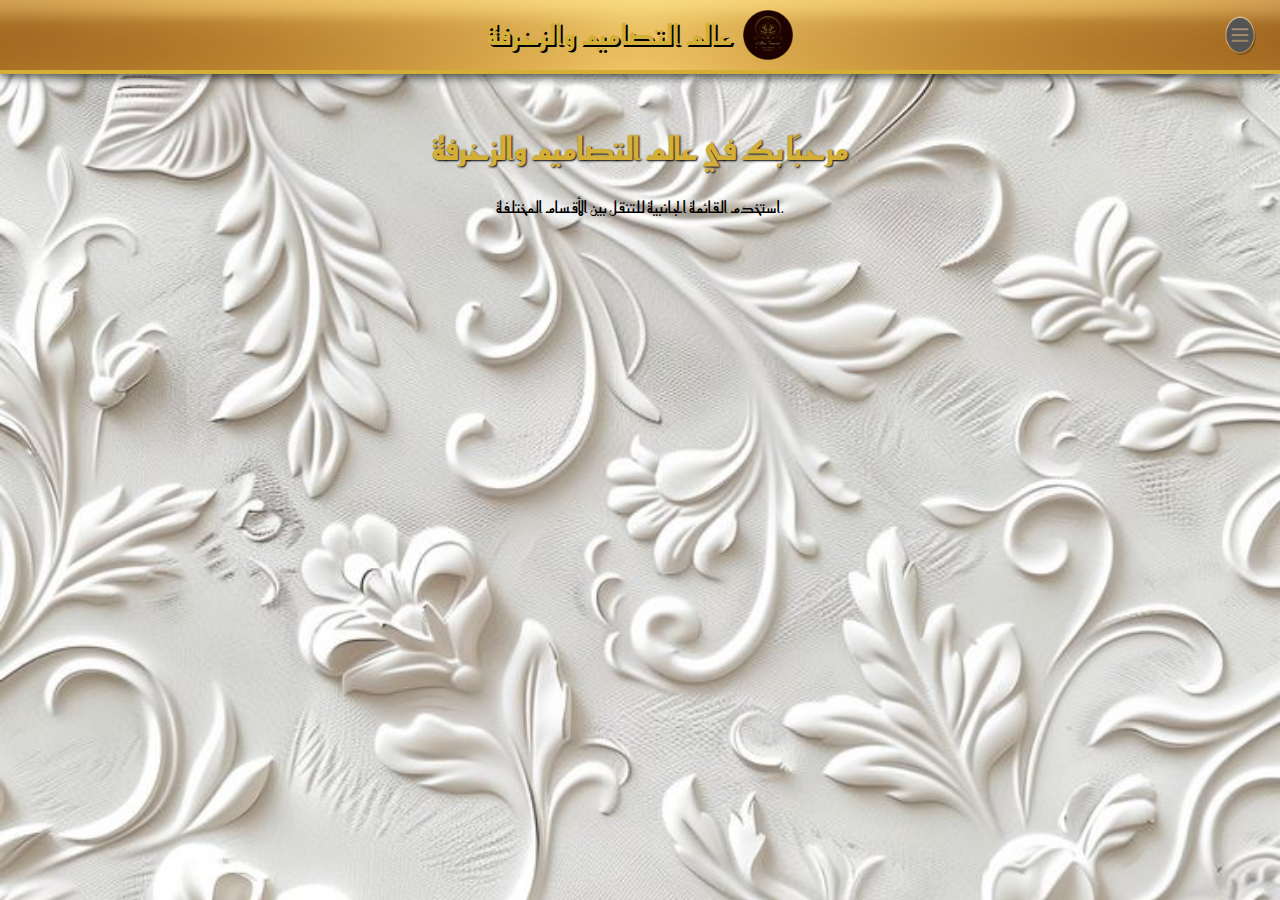
<file: index.html>
<!DOCTYPE html>
<html lang="ar">
<head>
  <meta charset="UTF-8">
  <meta name="viewport" content="width=device-width, initial-scale=1.0">
  <title>عالم التصاميم والزخرفة</title>
  <link href="https://fonts.googleapis.com/css2?family=Reem+Kufi&display=swap" rel="stylesheet">
  <link rel="stylesheet" href="css/style.css">
</head>
<body>
  <header>
    <div class="header-center">
      <div class="app-title">عالم التصاميم والزخرفة</div>
      <img src="assets/abu7amza.png" alt="شعار التطبيق" class="app-logo">
    </div>
    <button class="sidebar-btn">
      <img src="assets/yhbg.png" alt="لوحة جانبية">
    </button>
  </header>

  <aside class="sidebar">
    <button class="close-btn">&times;</button>
    <ul class="sidebar-menu">
      <li><a href="index.html">الصفحة الرئيسية</a></li>
      <li><a href="sections/professional-decoration.html">الزخرفة الاحترافية</a></li>
      <li><a href="sections/name-decoration.html">زخرفة الأسماء</a></li>
      <li><a href="sections/about.html">لمحة عن التطبيق</a></li>
      <li><a href="sections/contact.html">اتصل بنا</a></li>
    </ul>
  </aside>

  <main>
    <h1>مرحبًا بك في عالم التصاميم والزخرفة</h1>
    <p>استخدم القائمة الجانبية للتنقل بين الأقسام المختلفة.</p>
  </main>

  <script src="js/script.js" defer></script>
</body>
</html>
</file>
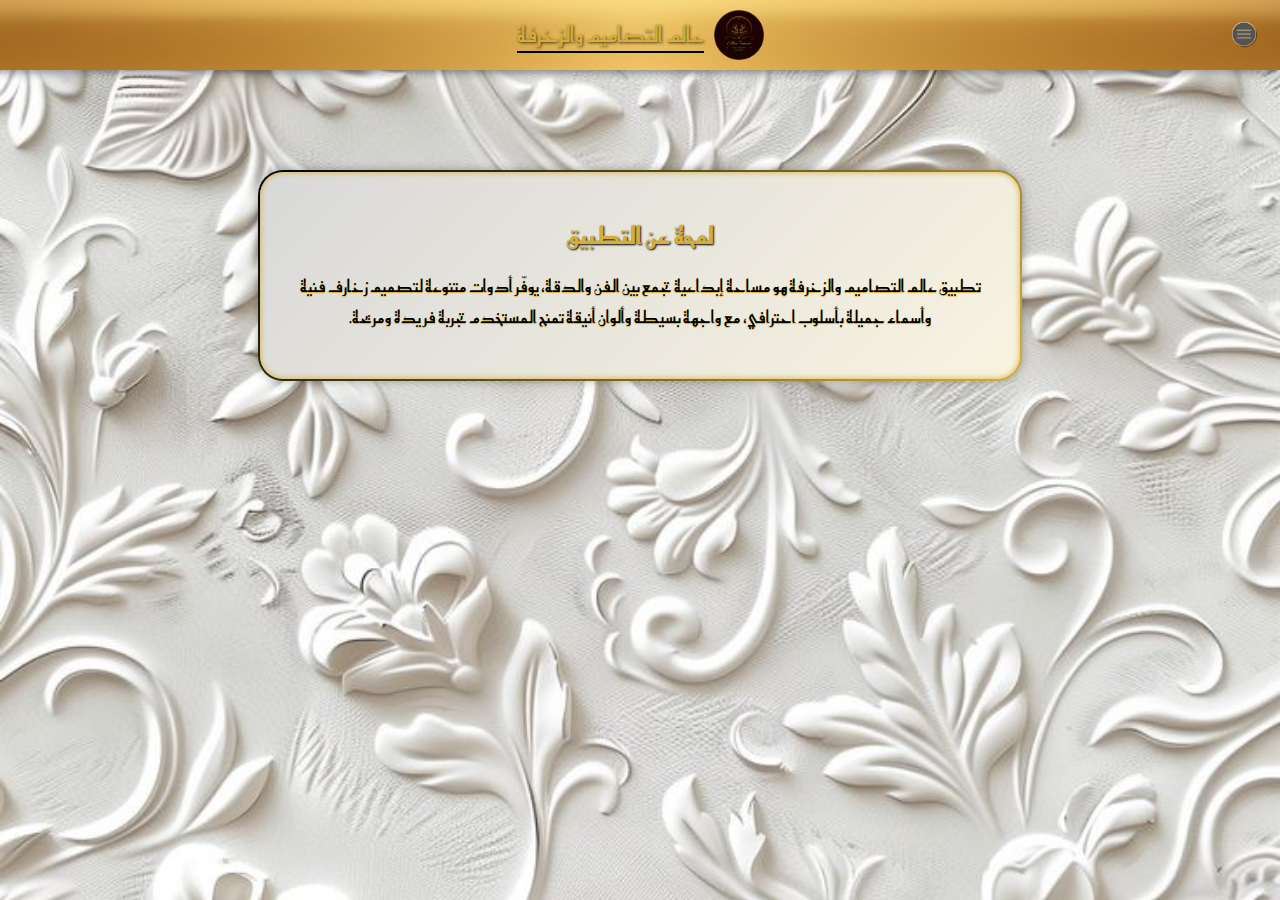
<file: sections/about.html>
<!DOCTYPE html>
<html lang="ar" dir="rtl">
<head>
  <meta charset="UTF-8">
  <meta name="viewport" content="width=device-width, initial-scale=1.0">
  <title>لمحة عن التطبيق</title>
  <link href="https://fonts.googleapis.com/css2?family=Reem+Kufi&display=swap" rel="stylesheet">
  <link rel="stylesheet" href="../css/about.css">
</head>
<body>
  <!-- الشريط العلوي -->
  <header>
    <button class="sidebar-btn">
      <img src="../assets/yhbg.png" alt="زر القائمة">
    </button>
    <div class="header-center">
      <img src="../assets/abu7amza.png" alt="شعار التطبيق" class="app-logo">
      <div class="app-title">عالم التصاميم والزخرفة</div>
    </div>
  </header>

  <!-- اللوحة الجانبية -->
  <aside class="sidebar">
    <button class="close-btn">&times;</button>
    <ul class="sidebar-menu">
      <li><a href="../index.html">الصفحة الرئيسية</a></li>
        <li><a href="home.html">التصاميم الجاهزة</a></li>
      <li><a href="professional-decoration.html">الزخرفة الاحترافية</a></li>
      <li><a href="name-decoration.html">زخرفة الأسماء</a></li>
      <li><a href="about.html" class="active">لمحة عن التطبيق</a></li>
      <li><a href="contact.html">اتصل بنا</a></li>
    </ul>
  </aside>

  <!-- المحتوى -->
  <main>
    <section class="about-box">
      <h1>لمحة عن التطبيق</h1>
      <p>
        تطبيق عالم التصاميم والزخرفة هو مساحة إبداعية تجمع بين الفن والدقة، 
        يوفّر أدوات متنوعة لتصميم زخارف فنية وأسماء جميلة بأسلوب احترافي،
        مع واجهة بسيطة وألوان أنيقة تمنح المستخدم تجربة فريدة ومريحة.
      </p>
    </section>
  </main>

  <!-- سكربت التحكم -->
  <script>
    const sidebar = document.querySelector('.sidebar');
    const btn = document.querySelector('.sidebar-btn');
    const closeBtn = document.querySelector('.close-btn');

    btn.addEventListener('click', () => sidebar.classList.add('active'));
    closeBtn.addEventListener('click', () => sidebar.classList.remove('active'));
  </script>
</body>
</html>
</file>
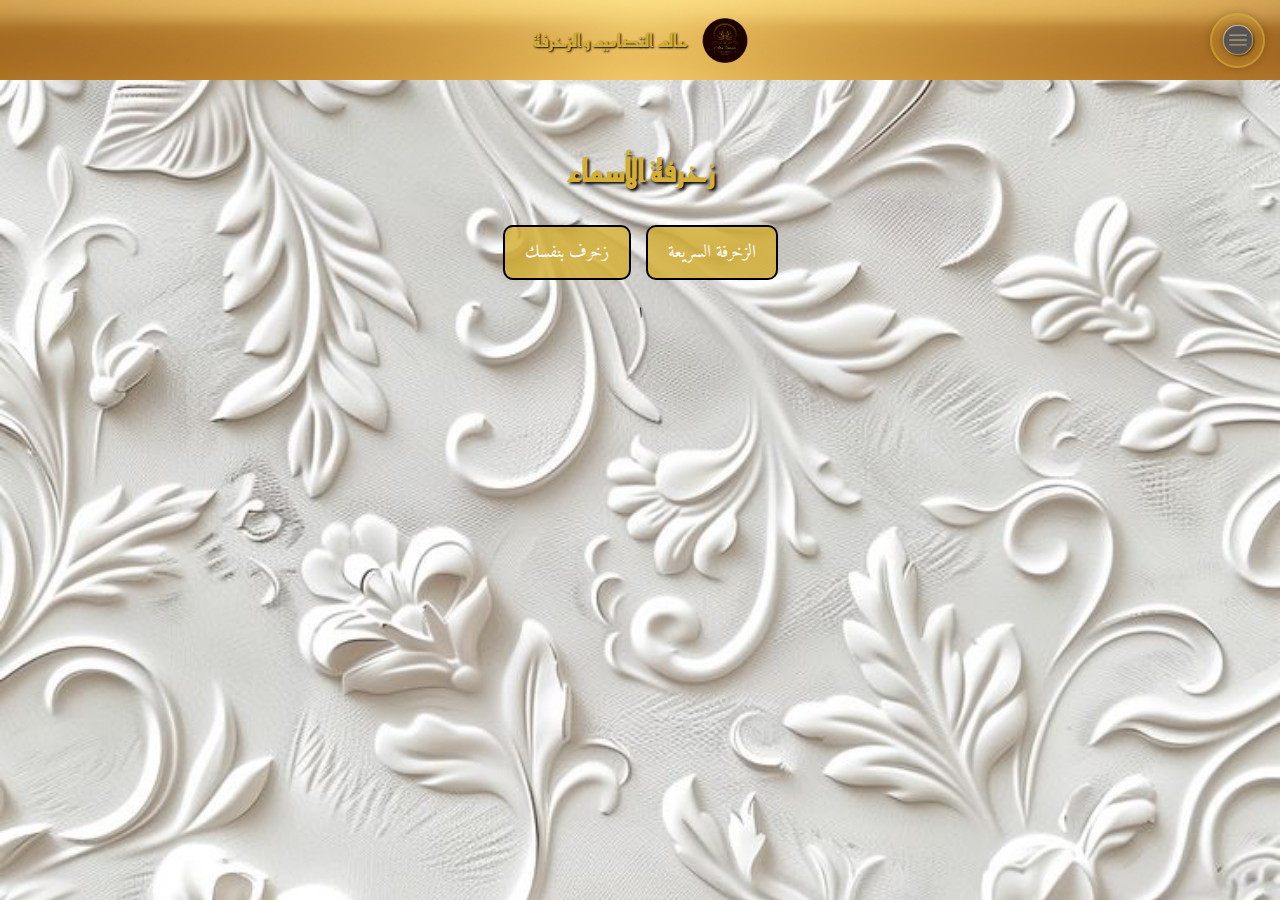
<file: sections/name-decoration.html>
<!DOCTYPE html>
<html lang="ar" dir="rtl">
<head>
  <meta charset="utf-8" />
  <meta name="viewport" content="width=device-width, initial-scale=1" />
  <title>زخرفة الأسماء — عالم التصاميم والزخرفة</title>

  <!-- ربط CSS الخاص بالقسم -->
  <link rel="stylesheet" href="../css/name-decoration.css">

  <!-- خطوط ويب -->
  <link href="https://fonts.googleapis.com/css2?family=Reem+Kufi:wght@500&display=swap" rel="stylesheet">
  <link href="https://fonts.googleapis.com/css2?family=Amiri&display=swap" rel="stylesheet">
</head>
<body>
  <!-- الشريط العلوي -->
  <header class="top-bar" role="banner">
    <!-- زر اللوحة الجانبية -->
    <button id="menuBtn" class="menu-btn" aria-label="فتح القائمة">
      <img src="../assets/yhbg.png" alt="قائمة" />
    </button>

    <!-- عنوان الموقع والشعار (متمركزان) -->
    <div class="site-title" role="heading" aria-level="1">
      <h1>عالم التصاميم والزخرفة</h1>
      <img src="../assets/abu7amza.png" alt="شعار التطبيق" class="logo">
    </div>
  </header>

  <!-- اللوحة الجانبية -->
  <nav id="sidePanel" class="side-panel" aria-label="قائمة التنقل">
    <button id="closePanel" class="close-btn" aria-label="إغلاق القائمة">×</button>
    <ul>
      <li><a href="../sections/home.html">🏠 الصفحة الرئيسية</a></li>
      <li><a href="../sections/professional-decoration.html">🎨 الزخرفة الاحترافية</a></li>
      <li><a href="../sections/name-decoration.html">✍️ زخرفة الأسماء</a></li>
      <li><a href="../sections/about.html">ℹ️ لمحة عن التطبيق</a></li>
      <li><a href="../sections/contact.html">☎️ اتصل بنا</a></li>
    </ul>
  </nav>

  <!-- محتوى القسم -->
  <main class="main-content" role="main">
    <section class="decoration-section" aria-labelledby="sectionTitle">
      <h2 id="sectionTitle" class="section-title">زخرفة الأسماء</h2>

      <!-- أزرار اختيار نوع العمل -->
      <div class="decorator-container">
        <button class="option" id="quickDecorationBtn" aria-pressed="false">الزخرفة السريعة</button>
        <button class="option" id="manualDecorationBtn" aria-pressed="false">زخرف بنفسك</button>
      </div>

      <!-- --- القسم 1: الزخرفة السريعة --- -->
      <div id="quickDecor" class="panel hidden" aria-hidden="true">
        <h3 class="sub-title">الزخرفة السريعة</h3>

        <!-- مربع اختيار (تصميم) -->
        <div class="choice-card">
          <p class="choice-title">الزخرفة السريعة</p>
          <div class="quick-controls">
            <input type="text" id="quickName" placeholder="اكتب الاسم هنا..." aria-label="اكتب الاسم" />
            <button id="generateBtn" class="primary-btn" aria-live="polite">زخرف</button>
          </div>
        </div>

        <!-- نتائج: 50 نتيجة تظهر هنا (شبكة responsive) -->
        <div id="quickResults" class="results-box" aria-live="polite" aria-atomic="true">
          <!-- عناصر .result-item ستُضاف برمجياً -->
        </div>
      </div>
ا 
      <!-- --- القسم 2: زخرف بنفسك --- -->
      <div id="manualDecor" class="panel hidden" aria-hidden="true">
        <h3 class="sub-title">زخرف بنفسك</h3>

        <!-- مربع العرض النهائي للنص الذي يبنيه المستخدم -->
<textarea id="customResult" class="copy-box" role="region" aria-label="النص المزخرف الذي صنعته" placeholder="ابدأ بإنشاء زخرفتك هنا..." spellcheck="false"></textarea>

        <!-- اختيار نوع الحروف -->
        <div class="select-type">
          <button id="chooseType" class="secondary-btn" aria-expanded="false">اختيار نوع الحروف</button>

          <!-- تبويب الأنواع (ظاهر عند الضغط) -->
          <div id="lettersMenu" class="letters-menu hidden" role="menu" aria-hidden="true">
            <button class="letters-type" data-type="الحروف العربية">الحروف العربية</button>
          <button class="letters-type" data-type="الحروف العربية المزخرفة">الحروف العربية المزخرفة</button>
            <button class="letters-type" data-type="الرموز">الرموز</button>
            <button class="letters-type" data-type="حروف الوصل">حروف الوصل</button>
            <button class="letters-type" data-type="تشكيل الأحرف">تشكيل الأحرف</button>
            <button class="letters-type" data-type="الحروف الإنجليزية">الحروف الإنجليزية</button>
            <button class="letters-type" data-type="رموز ببجي">رموز ببجي</button>
          </div>
        </div>

        <!-- منطقة عرض الأحرف / الرموز (تملأ برمجياً عند اختيار النوع) -->
        <div id="lettersArea" class="letters-area" aria-live="polite" aria-atomic="false">
          <!-- الحروف ستضاف هنا ديناميكياً كل حرف في .letter-box -->
        </div>

        <!-- زر لمسح النص وبناء جديد -->
        <div class="manual-actions">
          <button id="clearCustom" class="tertiary-btn">مسح</button>
          <button id="copyCustom" class="primary-btn">نسخ النص</button>
        </div>
      </div>
    </section>
  </main>

  <!-- رابط ملف JS الخاص بالقسم (سيحتوي الخوارزمية والموسوعة لاحقاً) -->
  <script src="../js/name-decoration.js"></script>
</body>
</html>
</file>
<file: css/style.css>
body {
  margin: 0;
  font-family: 'Reem Kufi', sans-serif;
  background-image: url('../assets/bg.png');
  background-size: cover;
  background-position: center;
  background-attachment: fixed;
}

/* الشريط العلوي */
header {
  display: flex;
  align-items: center;
  justify-content: center;
  height: 70px;
  background-image: url('../assets/shbg.png');
  background-size: cover;
  background-position: center;
  border-bottom: 4px solid #D4AF37;
  box-shadow: 0 4px 8px rgba(0,0,0,0.6);
  position: relative;
}

.header-center {
  display: flex;
  align-items: center;
  justify-content: center;
}

.app-title {
  font-size: 28px;
  font-weight: bold;
  color: #D4AF37;
  text-shadow: 2px 2px 0 #000;
  margin-right: 10px;
}

.app-logo {
  width: 50px;
  height: 50px;
}

.sidebar-btn {
  position: absolute;
  right: 15px;
  top: 50%;
  transform: translateY(-50%);
  width: 50px;
  height: 50px;
  background: transparent;
  border: none;
  cursor: pointer;
}

.sidebar-btn img {
  width: 100%;
  height: 100%;
}

/* اللوحة الجانبية */
.sidebar {
  position: fixed;
  top: 0;
  right: -100%;
  width: 300px;
  height: 100%;
  background-color: rgba(212, 175, 55, 0.15);
  box-shadow: -4px 0 10px rgba(0,0,0,0.6);
  border-left: 2px solid #D4AF37;
  transition: right 0.4s ease;
  z-index: 1000;
  padding: 20px;
}

.sidebar.open { right: 0; }

.close-btn {
  position: absolute;
  top: 10px;
  left: 10px;
  background: none;
  border: none;
  font-size: 28px;
  color: #D4AF37;
  cursor: pointer;
}

.sidebar-menu {
  list-style: none;
  margin-top: 60px;
  padding: 0;
}

.sidebar-menu li {
  margin: 18px 0;
}

.sidebar-menu li a {
  color: #D4AF37;
  text-decoration: none;
  font-size: 22px;
  transition: 0.3s;
}

.sidebar-menu li a:hover {
  color: white;
}

/* المحتوى */
main {
  text-align: center;
  padding: 30px;
}

h1 {
  color: #D4AF37;
  text-shadow: 1px 1px 2px #000;
}

#searchInput {
  padding: 10px;
  width: 60%;
  max-width: 400px;
  border-radius: 10px;
  border: 2px solid #D4AF37;
  text-align: center;
  font-size: 18px;
  margin-bottom: 25px;
}

.gallery {
  display: grid;
  grid-template-columns: repeat(4, 1fr);
  gap: 15px;
  justify-items: center;
}

.gallery img {
  width: 100%;
  max-width: 200px;
  border: 3px solid #D4AF37;
  border-radius: 10px;
  cursor: pointer;
  transition: transform 0.3s ease;
}

.gallery img:hover {
  transform: scale(1.08);
}

/* موبايل */
@media (max-width: 768px) {
  .gallery {
    grid-template-columns: repeat(2, 1fr);
    gap: 12px;
  }
}

/* نافذة العرض */
.modal {
  display: none;
  position: fixed;
  z-index: 2000;
  left: 0;
  top: 0;
  width: 100%;
  height: 100%;
  background-color: rgba(212,175,55,0.1);
  justify-content: center;
  align-items: center;
  flex-direction: column;
}

.modal img {
  max-width: 80%;
  max-height: 70%;
  border: 4px solid #D4AF37;
  border-radius: 12px;
  box-shadow: 0 0 25px rgba(0,0,0,0.7);
}

.close-modal {
  position: absolute;
  top: 20px;
  right: 40px;
  font-size: 35px;
  color: #D4AF37;
  cursor: pointer;
}

.download-btn {
  margin-top: 15px;
  background-color: rgba(212,175,55,0.9);
  color: black;
  padding: 10px 20px;
  border-radius: 10px;
  text-decoration: none;
  font-weight: bold;
  transition: 0.3s;
}

.download-btn:hover {
  background-color: #bfa034;
}
</file>
<file: css/about.css>
body {
  font-family: 'Reem Kufi', sans-serif;
  margin: 0;
  background: url('../assets/bg.png') no-repeat center center fixed;
  background-size: cover;
  direction: rtl;
}

/* ===== الشريط العلوي ===== */
header {
  background: url('../assets/shbg.png') no-repeat center;
  background-size: cover;
  display: flex;
  align-items: center;
  justify-content: center;
  position: relative;
  padding: 10px;
  box-shadow: 0 3px 8px rgba(0,0,0,0.4);
}

.header-center {
  display: flex;
  align-items: center;
  justify-content: center;
  gap: 10px;
}

.app-logo {
  width: 50px;
  height: 50px;
}

.app-title {
  font-size: 22px;
  color: #d4af37;
  text-shadow: 1px 1px 3px rgba(0,0,0,0.7);
  border-bottom: 2px solid #000;
}

/* ===== زر القائمة الجانبية ===== */
.sidebar-btn {
  position: absolute;
  right: 15px;
  background: none;
  border: none;
  cursor: pointer;
  padding: 5px;
}

.sidebar-btn img {
  width: 32px;
}

/* ===== اللوحة الجانبية ===== */
.sidebar {
  position: fixed;
  top: 0;
  right: -270px;
  width: 250px;
  height: 100%;
  background: rgba(184,134,11,0.2); /* ذهبي شفاف 20% */
  box-shadow: -3px 0 8px rgba(0,0,0,0.4);
  transition: right 0.4s ease, opacity 0.4s ease;
  opacity: 0;
  z-index: 1000;
}

.sidebar.active {
  right: 0;
  opacity: 1;
}

.close-btn {
  position: absolute;
  top: 10px;
  left: 10px;
  background: none;
  border: none;
  font-size: 28px;
  color: #000;
  cursor: pointer;
}

/* ===== عناصر القائمة ===== */
.sidebar-menu {
  list-style: none;
  padding: 60px 20px;
  margin: 0;
}

.sidebar-menu li {
  margin-bottom: 15px;
}

.sidebar-menu a {
  text-decoration: none;
  color: #d4af37;
  font-size: 18px;
  text-shadow: 1px 1px 2px rgba(0,0,0,0.7);
  transition: 0.3s;
  border-right: 2px solid transparent;
  padding-right: 5px;
}

.sidebar-menu a:hover,
.sidebar-menu a.active {
  color: #fff;
  background: rgba(0,0,0,0.25);
  border-right: 3px solid #000;
  padding-right: 10px;
}

/* ===== تبويب المحتوى ===== */
main {
  display: flex;
  justify-content: center;
  align-items: center;
  padding: 100px 20px;
}

.about-box {
  background: rgba(255,255,255,0.85);
  border-radius: 25px;
  box-shadow: 0 0 10px rgba(0,0,0,0.3), 0 0 6px #d4af37 inset;
  max-width: 700px;
  text-align: center;
  padding: 30px;
  border: 2px solid transparent;
  background-clip: padding-box;
  position: relative;
  animation: fadeInUp 0.8s ease;
}

/* إطار مزدوج أنيق */
.about-box::before {
  content: "";
  position: absolute;
  top: -2px; left: -2px; right: -2px; bottom: -2px;
  border-radius: 25px;
  background: linear-gradient(135deg, #000, #d4af37);
  z-index: -1;
}

.about-box h1 {
  color: #d4af37;
  text-shadow: 1px 1px 2px #000;
  font-size: 24px;
  margin-bottom: 15px;
}

.about-box p {
  color: #000;
  text-shadow: 0.5px 0.5px 1px #d4af37;
  font-size: 17px;
  line-height: 1.8;
}

/* ===== تأثير الدخول ===== */
@keyframes fadeInUp {
  from {
    opacity: 0;
    transform: translateY(30px);
  }
  to {
    opacity: 1;
    transform: translateY(0);
  }
}
</file>
<file: css/name-decoration.css>
/* إعداد أساسي */
body {
  margin: 0;
  font-family: 'Amiri', serif;
  background: url('../assets/bg.png') no-repeat center center fixed;
  background-size: cover;
  color: #000;
}

/* الشريط العلوي */
.top-bar {
  background: url('../assets/shbg.png') no-repeat center;
  background-size: cover;
  height: 80px;
  display: flex;
  align-items: center;
  justify-content: space-between;
  padding: 0 15px;
  position: relative;
  z-index: 1000;
}

.menu-btn img {
  height: 40px;
  width: 40px;
  cursor: pointer;
}

.site-title {
  position: absolute;
  left: 50%;
  transform: translateX(-50%);
  display: flex;
  align-items: center;
  justify-content: center;
  flex-direction: row-reverse;
  gap: 15px;
}

.site-title h1 {
  font-family: 'Reem Kufi', sans-serif;
  color: #D4AF37;
  text-shadow: 1px 1px 2px #000;
  font-size: 18px;
}

.logo {
  height: 45px;
  width: 45px;
}

/* اللوحة الجانبية */
.side-panel {
  position: fixed;
  top: 0;
  right: -260px;
  width: 250px;
  height: 100%;
  background: rgba(212, 175, 55, 0.2);
  backdrop-filter: blur(6px);
  box-shadow: -2px 0 6px rgba(0, 0, 0, 0.2);
  transition: right 0.4s ease;
  z-index: 2000;
  padding-top: 100px;
}

.side-panel.open {
  right: 0;
}

.close-btn {
  position: absolute;
  top: 15px;
  left: 15px;
  background: transparent;
  border: none;
  color: #D4AF37;
  font-size: 26px;
  font-weight: bold;
  cursor: pointer;
  text-shadow: 1px 1px 2px #000;
}

.side-panel ul {
  list-style: none;
  padding: 0;
  margin: 0;
  text-align: center;
}

.side-panel li {
  margin: 20px 0;
}

.side-panel a {
  text-decoration: none;
  color: #D4AF37;
  font-family: 'Reem Kufi', sans-serif;
  font-size: 18px;
  padding: 8px 10px;
  border-radius: 8px;
  text-shadow: 1px 1px 2px black;
  transition: all 0.2s ease;
}

.side-panel a:hover {
  color: black;
  background: rgba(212, 175, 55, 0.4);
  text-shadow: none;
}

/* المحتوى الرئيسي */
.main-content {
  text-align: center;
  padding: 40px 15px;
}

.section-title {
  font-family: 'Reem Kufi', sans-serif;
  color: #D4AF37;
  font-size: 32px;
  text-shadow: 2px 2px 3px black;
  margin-bottom: 30px;
}

/* أزرار اختيار الأنواع */
.decorator-container {
  display: flex;
  justify-content: center;
  gap: 15px;
  flex-wrap: wrap;
  margin-bottom: 20px;
}

.option {
  background: rgba(212, 175, 55, 0.85);
  color: white;
  border: 2px solid #000;
  border-radius: 10px;
  padding: 10px 20px;
  font-family: 'Amiri', serif;
  font-size: 18px;
  cursor: pointer;
  transition: 0.3s;
}

.option:hover {
  background: rgba(212, 175, 55, 1);
  transform: scale(1.05);
}

/* أقسام الزخرفة */
.panel {
  background: rgba(212, 175, 55, 0.1);
  border: 2px solid rgba(0, 0, 0, 0.3);
  border-radius: 15px;
  padding: 20px;
  width: 95%;
  margin: 0 auto 25px auto;
}

.sub-title {
  font-family: 'Reem Kufi', sans-serif;
  color: #D4AF37;
  font-size: 24px;
  text-shadow: 1px 1px 2px black;
  margin-bottom: 20px;
}

/* مربع اختيار الزخرفة */
.choice-card {
  border: 2px solid #000;
  border-radius: 12px;
  background: rgba(255, 255, 255, 0.1);
  padding: 15px;
  margin-bottom: 15px;
}

.choice-title {
  font-family: 'Reem Kufi', sans-serif;
  color: #D4AF37;
  font-size: 20px;
  text-shadow: 1px 1px 2px black;
}

.quick-controls {
  display: flex;
  flex-direction: column;
  align-items: center;
  gap: 10px;
}

input[type="text"] {
  width: 85%;
  padding: 10px;
  font-size: 18px;
  border: 2px solid #000;
  border-radius: 8px;
  text-align: center;
}

/* الأزرار */
.primary-btn,
.secondary-btn,
.tertiary-btn {
  font-family: 'Amiri', serif;
  cursor: pointer;
  border-radius: 10px;
  padding: 10px 20px;
  font-size: 16px;
  transition: 0.3s;
}

.primary-btn {
  background: #D4AF37;
  color: white;
  border: none;
  text-shadow: 1px 1px 2px #000;
}

.primary-btn:hover {
  background: rgba(212, 175, 55, 0.9);
}

.secondary-btn {
  background: rgba(212, 175, 55, 0.7);
  color: #fff;
  border: none;
}

.tertiary-btn {
  background: transparent;
  color: #D4AF37;
  border: 1px solid #D4AF37;
}

/* النتائج */
.results-box {
  margin-top: 20px;
  display: grid;
  grid-template-columns: repeat(auto-fill, minmax(150px, 1fr));
  gap: 10px;
}

.result-item {
  background: rgba(255, 255, 255, 0.35);
  border: 1px solid rgba(212, 175, 55, 0.6);
  padding: 10px;
  border-radius: 8px;
  font-size: 16px;
  font-family: 'Amiri', serif;
  color: #000;
  cursor: pointer;
  transition: 0.2s;
  word-break: break-word;
}

.result-item:hover {
  background: rgba(212, 175, 55, 0.25);
}

/* زخرف بنفسك */
.copy-box {
  background: rgba(255, 255, 255, 0.15);
  border: 1px solid rgba(212, 175, 55, 0.6);
  padding: 10px;
  border-radius: 8px;
  font-size: 18px;
  margin-bottom: 15px;
  text-align: center;
  color: #000;
}

.letters-menu {
  display: flex;
  flex-direction: column;
  gap: 8px;
  margin-top: 10px;
  background: rgba(212, 175, 55, 0.2);
  border-radius: 10px;
  padding: 10px;
}

.letters-menu button {
  background: transparent;
  border: none;
  color: black;
  font-family: 'Amiri', serif;
  font-size: 16px;
  cursor: pointer;
  padding: 5px 0;
  border-bottom: 1px solid rgba(0, 0, 0, 0.1);
}
/* أزرار أنواع الحروف — تصميم ذهبي أنيق */
.letters-type {
  display: block;
  width: 100%;
  padding: 10px 12px;
  margin: 6px 0;
  background: rgba(212, 175, 55, 0.2);
  color: #000;
  border: 1px solid rgba(212, 175, 55, 0.8);
  border-radius: 8px;
  font-family: 'Reem Kufi', sans-serif;
  font-size: 17px;
  cursor: pointer;
  transition: all 0.25s ease;
  text-shadow: 1px 1px 1px rgba(0,0,0,0.3);
}

.letters-type:hover {
  background: rgba(212, 175, 55, 0.5);
  color: white;
  transform: scale(1.03);
}

.letters-area {
  margin-top: 15px;
  display: flex;
  flex-wrap: wrap;
  gap: 8px;
  justify-content: center;
}

.letter-box {
  background: rgba(255, 255, 255, 0.35);
  border: 1px solid rgba(212, 175, 55, 0.6);
  padding: 6px 10px;
  border-radius: 6px;
  cursor: pointer;
  transition: 0.2s;
  font-size: 18px;
  color: #000;
font-weight: bold;
}

.letter-box:hover {
  background: rgba(212, 175, 55, 0.25);
}

.manual-actions {
  display: flex;
  justify-content: center;
  gap: 10px;
  margin-top: 15px;
}

/* عام */
.hidden {
  display: none;
}

/* تجاوب مع الجوال */
@media (max-width: 600px) {
  .section-title {
    font-size: 26px;
  }
  .sub-title {
    font-size: 20px;
  }
  input[type="text"] {
    width: 95%;
  }
  .result-item {
    font-size: 15px;
  }
}
/* مربع النص القابل للتحرير (بدل div القديم) */
#customResult {
  width: 100%;
  min-height: 100px;
  resize: vertical; /* يسمح للمستخدم بتكبير/تصغير الارتفاع */
  background: rgba(255, 255, 255, 0.15);
  border: 1px solid rgba(212, 175, 55, 0.6);
  border-radius: 8px;
  padding: 10px;
  font-size: 18px;
  color: #000;
  text-align: center;
  font-family: 'Amiri', serif;
  font-weight: bold;
  outline: none;
  transition: all 0.2s ease;
}

/* تأثير عند التركيز */
#customResult:focus {
  background: rgba(255, 255, 255, 0.25);
  border-color: rgba(212, 175, 55, 0.9);
  box-shadow: 0 0 6px rgba(212, 175, 55, 0.5);
                   }
/* زر القائمة (الدائري الشفاف) */
.menu-btn {
  position: relative;
  height: 55px;
  width: 55px;
  border-radius: 50%;
  background: rgba(212, 175, 55, 0.15);
  border: 2px solid rgba(212, 175, 55, 0.6);
  display: flex;
  align-items: center;
  justify-content: center;
  backdrop-filter: blur(4px);
  box-shadow: 0 0 8px rgba(0,0,0,0.2);
  transition: all 0.3s ease;
}

.menu-btn:hover {
  background: rgba(212, 175, 55, 0.25);
  box-shadow: 0 0 10px rgba(212, 175, 55, 0.4);
}

/* أيقونة القائمة داخل الزر */
.menu-btn img {
  height: 40px;
  width: 40px;
  filter: drop-shadow(0 0 3px rgba(0,0,0,0.4));
  }
</file>
